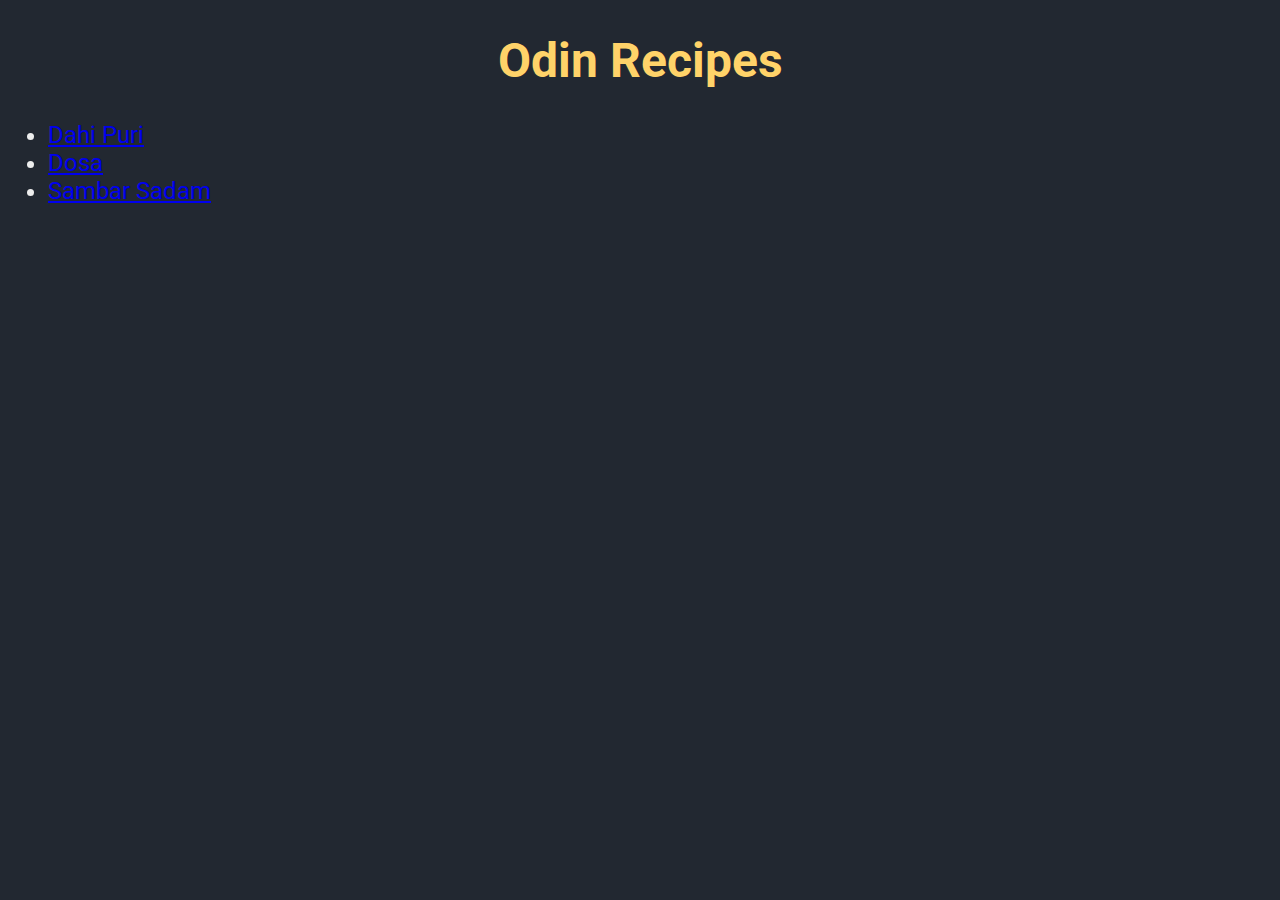
<file: index.html>
<!DOCTYPE html>
<html lang="en">
    <head>
        <meta charset="UTF-8">
        <title>Odin Recipes</title>
        <link rel="stylesheet" href="./css/style.css">
    </head>
    <body>
        <div>
            <h1>Odin Recipes</h1>
            <ul>
                <li><a href="./recipes/dhai-puri.html">Dahi Puri</a></li>
                <li><a href="./recipes/dosa.html">Dosa</a></li>
                <li><a href="./recipes/sambar-sadam.html">Sambar Sadam</a></li> 
            </ul>
        </div>
        
    </body>
</html>
</file>
<file: css/style.css>
@import url('https://fonts.googleapis.com/css2?family=Roboto:ital,wght@0,100;0,300;0,400;0,500;0,700;0,900;1,100;1,300;1,400;1,500;1,700;1,900&display=swap');

body {
    font-family: "Roboto", sans-serif;
    background-color: #222831;
}

li, p {
    font-size: 1.5em;
    color: hsl(0, 0%, 93%);
    text-align: justify;
}

h1, h2 {
    color: #FFD369;
}

h2 {
    font-size: 2em;
}

h1 {
    font-size: 3em;
    text-align: center;
}
</file>
